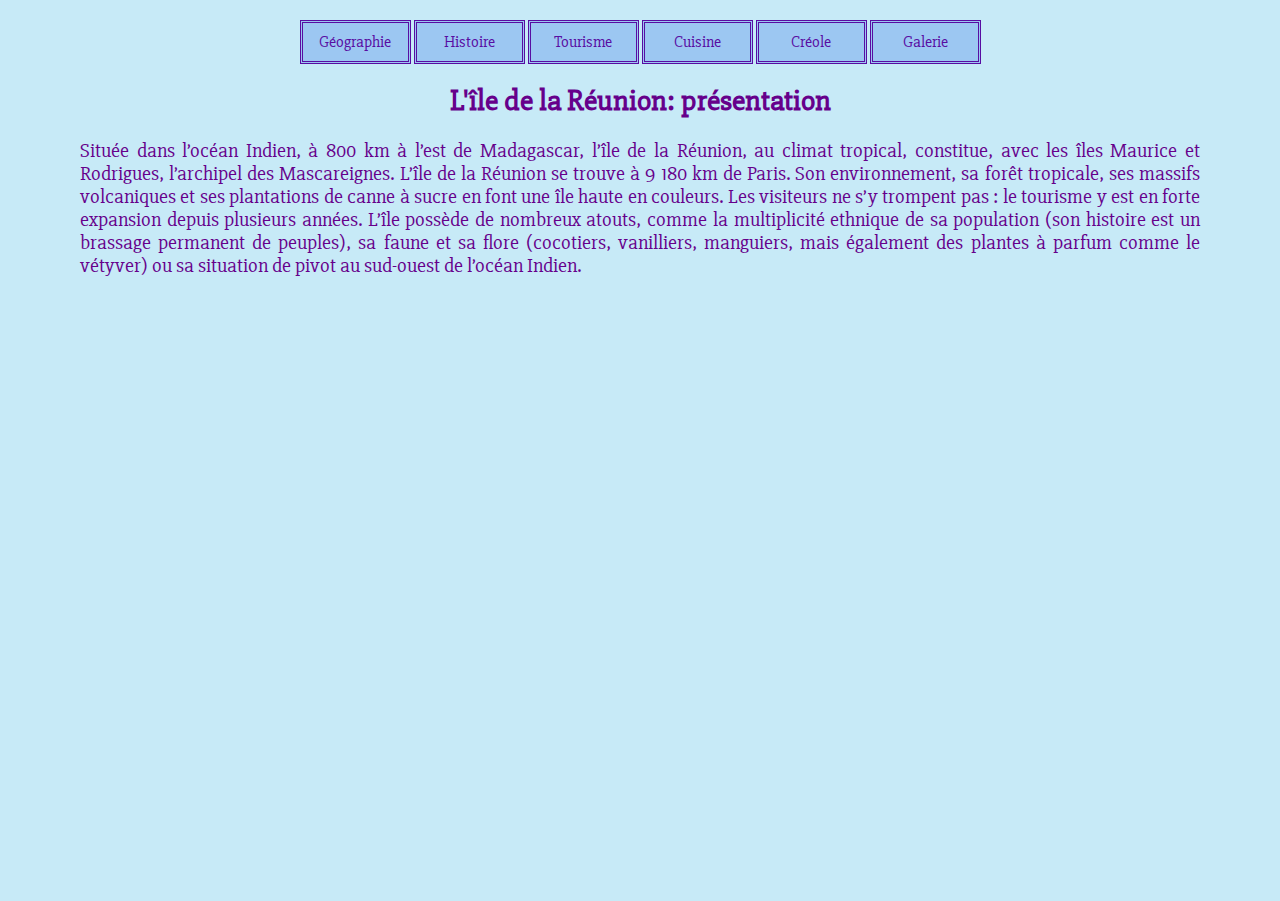
<file: index.html>
<!DOCTYPE html> 
    <html lang="fr"> 
     <head> 
      <meta charset="UTF-8">   
        <title> Réunion </title>
         <link href="https://fonts.googleapis.com/css?family=Slabo+27px" rel="stylesheet">
         <link rel="stylesheet" href="./css/normalize.css">
         <link rel="stylesheet" href="./css/style.css">     
     </head>
        <body> 
         <header>
         <nav> 
                <div id="boutons"> 
                             <a href="geographie.html"> Géographie </a>  
                        <a href="histoire.html"> Histoire </a>
                        <a href="tourisme.html"> Tourisme </a>
                        <a href="culture.html"> Cuisine </a>   
                        <a href="Creole.html"> Créole </a>
                        <a href="contact.html"> Galerie </a>  
                </div>
             </nav> 
          </header>
        </body>     
    <main>        
      <center>  <h1> L'île de la Réunion: présentation </h1> </center>
<p > Située dans l’océan Indien, à 800 km à l’est de Madagascar, l’île de la Réunion, au climat tropical, constitue, avec les îles Maurice et Rodrigues, l’archipel des Mascareignes. L’île de la Réunion se trouve à 9 180 km de Paris.
Son environnement, sa forêt tropicale, ses massifs volcaniques et ses plantations de canne à sucre en font une île haute en couleurs.
Les visiteurs ne s’y trompent pas : le tourisme y est en forte expansion depuis plusieurs années. L’île possède de nombreux atouts, comme la multiplicité ethnique de sa population (son histoire est un brassage permanent de peuples), sa faune et sa flore (cocotiers, vanilliers, manguiers, mais également des plantes à parfum comme le vétyver) ou sa situation de pivot au sud-ouest de l’océan Indien. </p>

<center>  <iframe src="https://www.google.com/maps/embed?pb=!1m18!1m12!1m3!1d7700948.1624522265!2d47.75679634123671!3d-19.531797078214304!2m3!1f0!2f0!3f0!3m2!1i1024!2i768!4f13.1!3m3!1m2!1s0x21787a38dbeea293%3A0xc1fbb28a0f6d6d1a!2sReunion!5e0!3m2!1sfr!2sus!4v1524403904528" width="800" height="600" frameborder="0" style="border:0" allowfullscreen></iframe> </center>
      <!--  <script> 
            var NomVisiteur=prompt ("Bonjour, quel est votre nom?");
            var message1=prompt ("Je vous souhaite la bienvenue, " +NomVisiteur + "!");
             console.log ("Je vous souhaite la bienvenue, " + NomVisiteur + "!");
             console.log (message1);
        </script>  -->
            
    </main>
    </html>
</file>
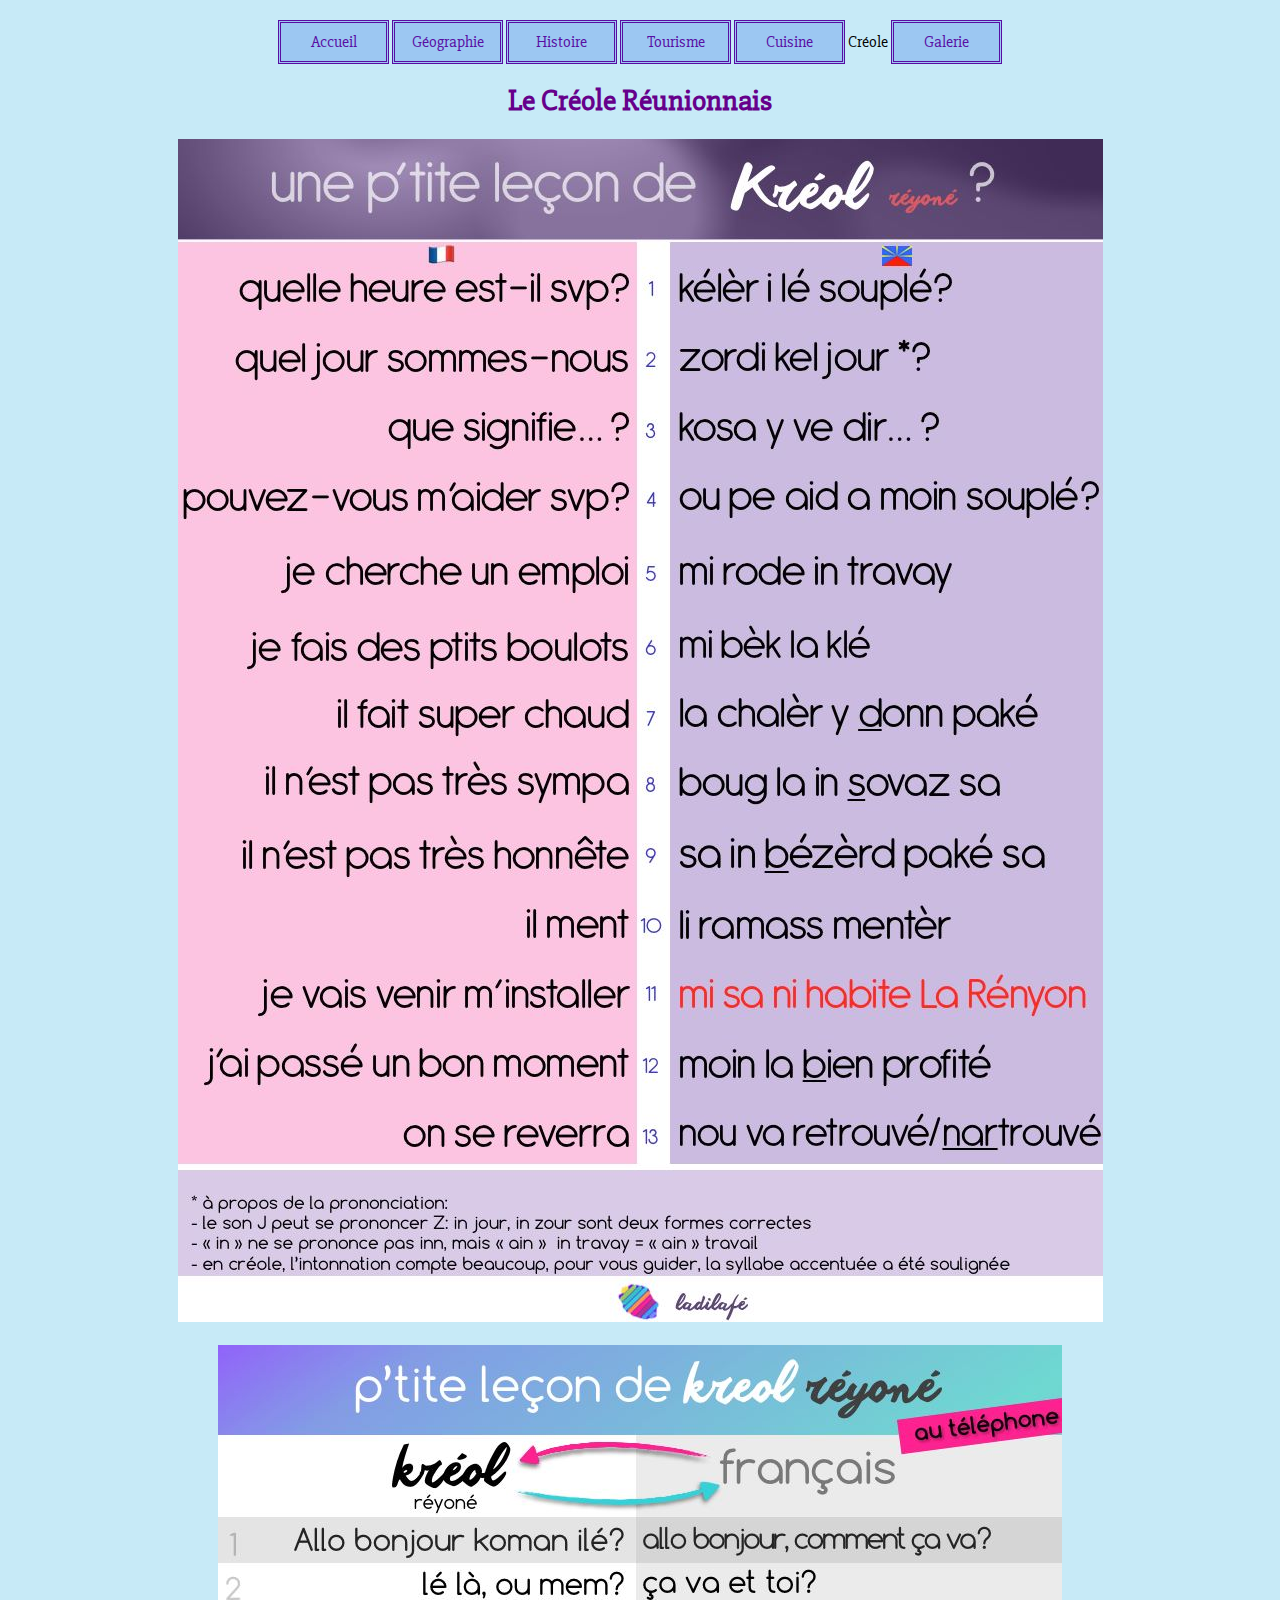
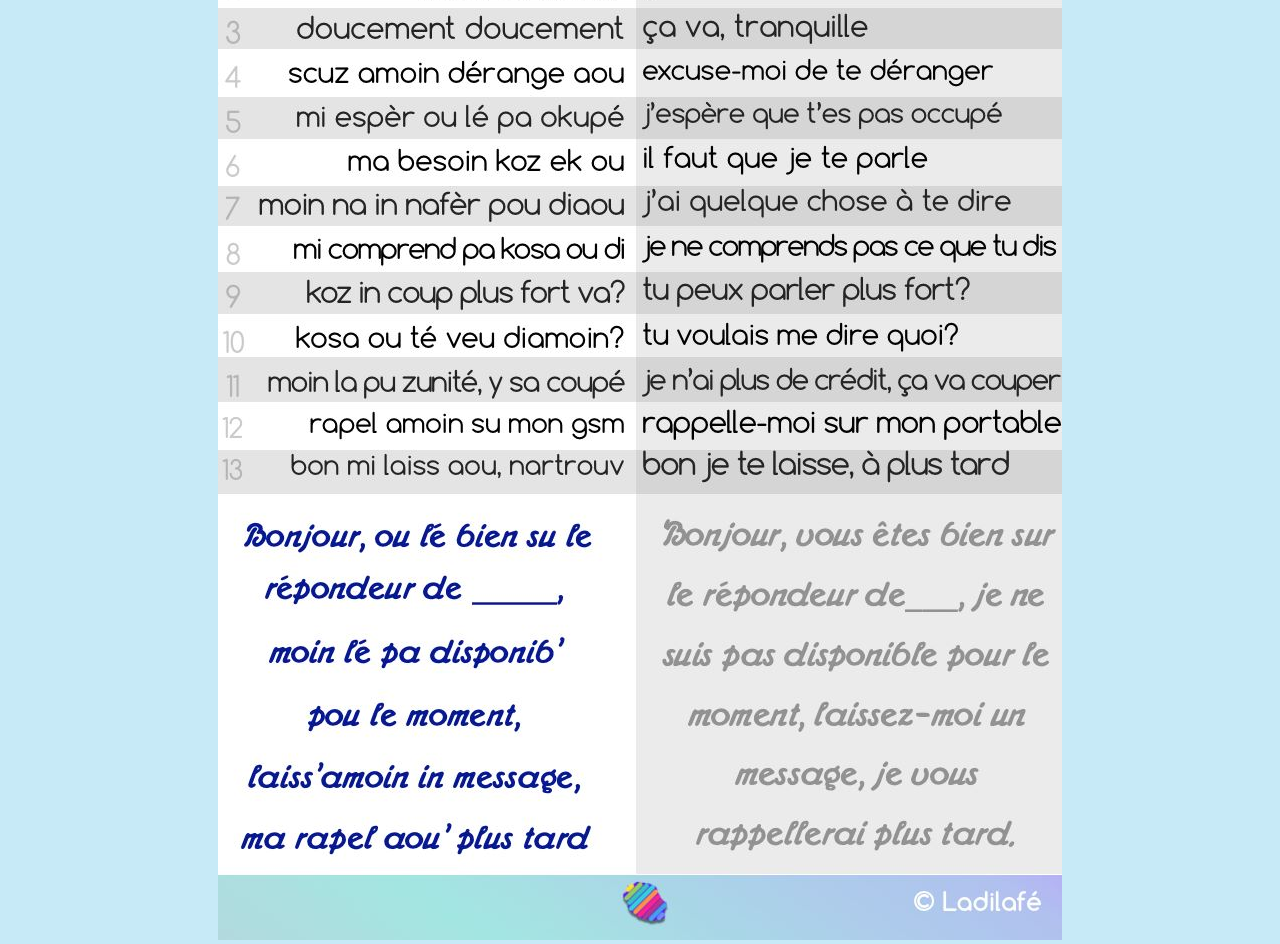
<file: Creole.html>
<!DOCTYPE html> 
    <html lang="fr"> 
     <head> 
      <meta charset="UTF-8">   
        <title> Réunion </title>
         <link href="https://fonts.googleapis.com/css?family=Slabo+27px" rel="stylesheet">
         <link rel="stylesheet" href="./css/normalize.css">
         <link rel="stylesheet" href="./css/style.css">      
      </head>
        <body>    
         <header> 
                <nav> 
                    <div id="boutons"> 
                            <a href="index.html"> Accueil </a> 
                            <a href="geographie.html"> Géographie </a>  
                            <a href="histoire.html"> Histoire </a>
                            <a href="tourisme.html"> Tourisme </a>
                            <a href="culture.html"> Cuisine </a>
                                                    Créole
                            <a href="contact.html"> Galerie </a>  
                    </div>
                </nav>
         </header>
        </body>
       <main> 
            <center><h1> Le Créole Réunionnais</h1> </center>
            <center> <img src="images/le%C3%A7oncr%C3%A9ole2.png.jpg"> </center>
            <br>
            <center> <img src="images/kreolr%C3%A9yon%C3%A9.jpg"> </center>
       </main>
    </html>
</file>
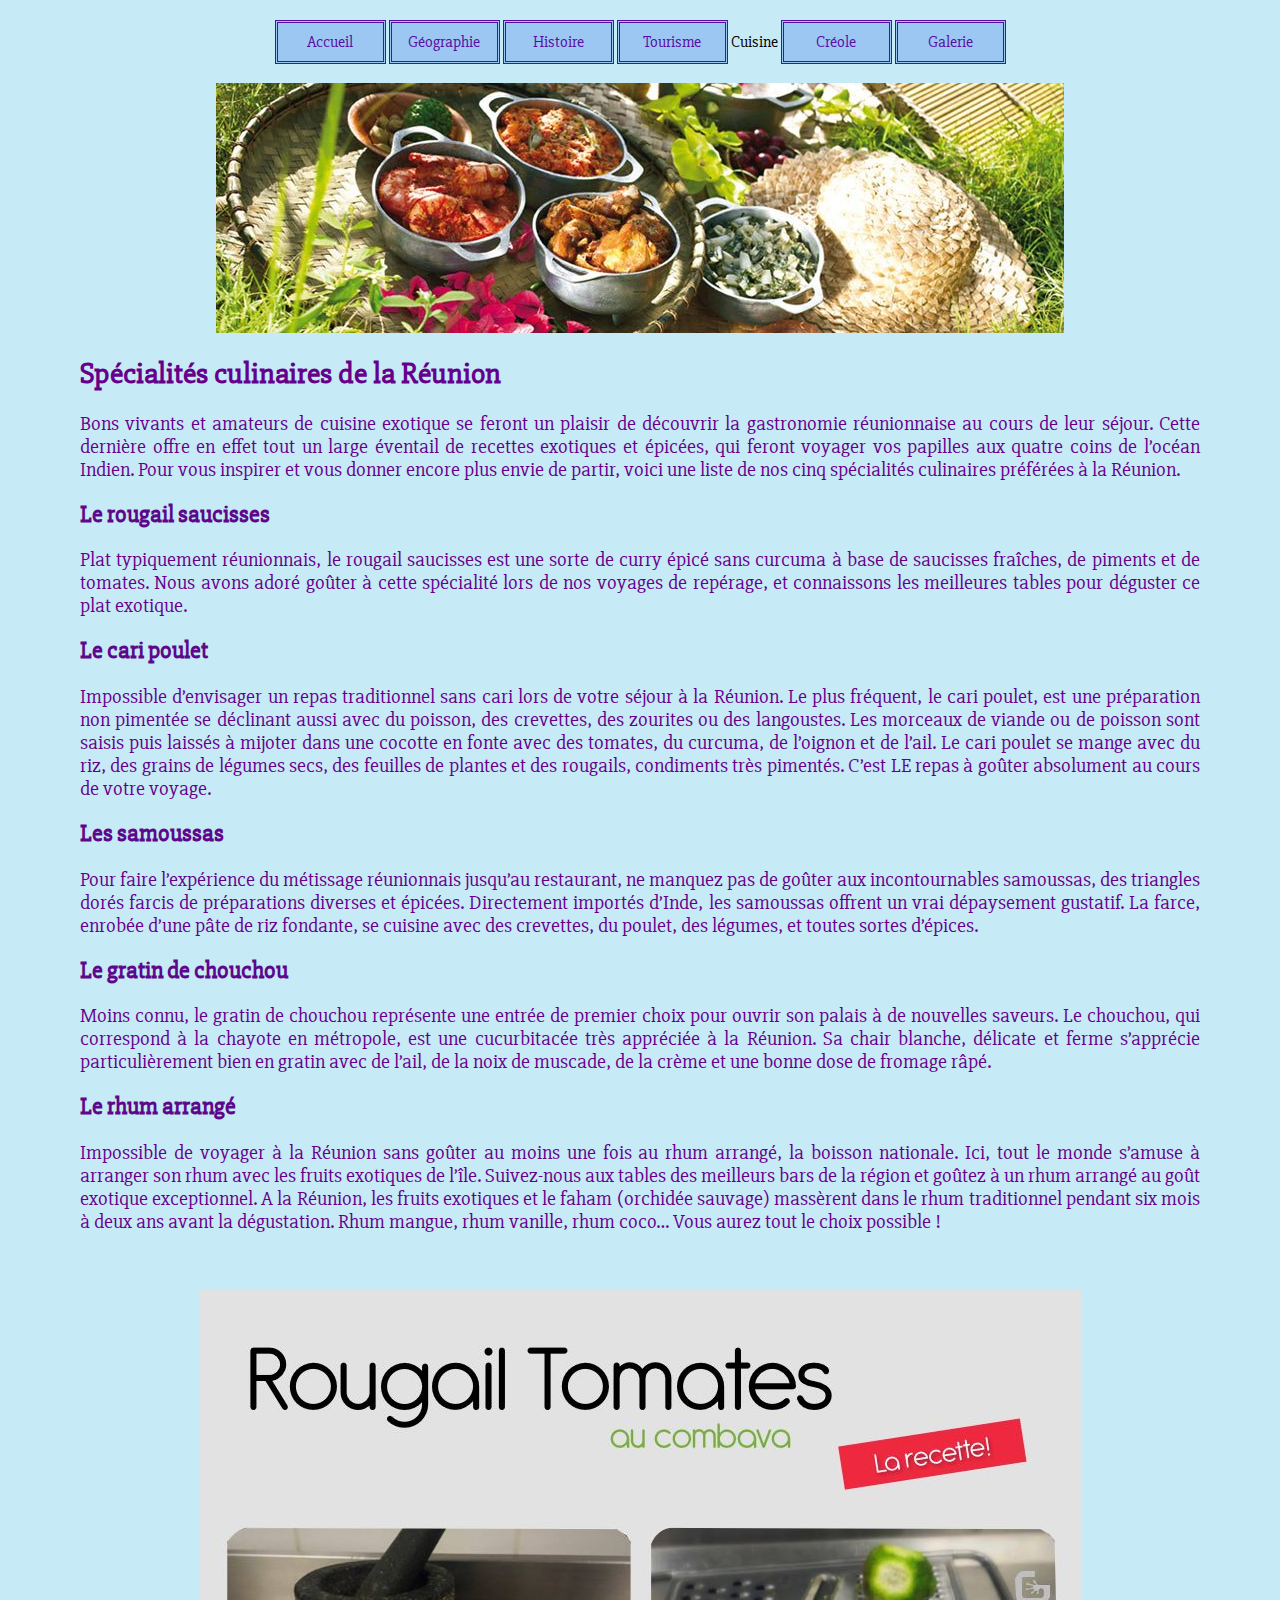
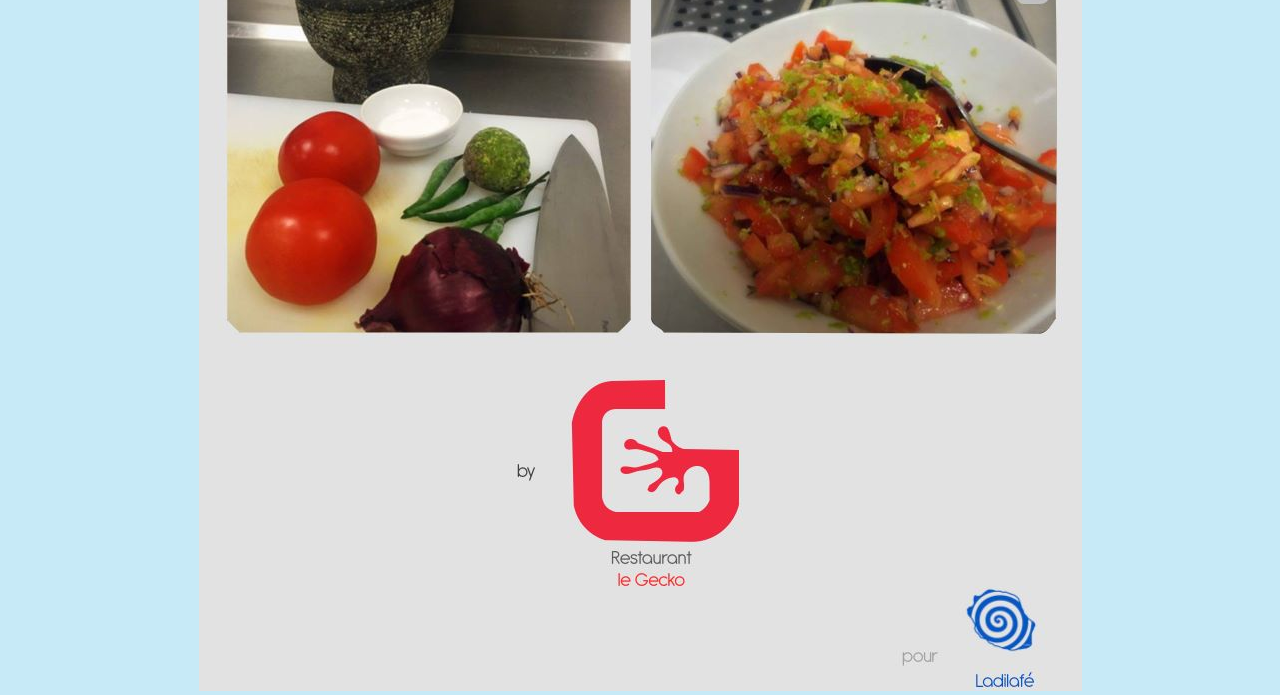
<file: culture.html>
<!DOCTYPE html> 
    <html lang="fr"> 
     <head> 
      <meta charset="UTF-8">   
        <title> Réunion </title>
         <link href="https://fonts.googleapis.com/css?family=Slabo+27px" rel="stylesheet">
         <link rel="stylesheet" href="./css/normalize.css">
         <link rel="stylesheet" href="./css/style.css">      
     </head>
        <body>     
         <header> 
           <nav>
                 <div id="boutons"> 
                            <a href="index.html"> Accueil </a> 
                            <a href="geographie.html"> Géographie </a>  
                            <a href="histoire.html"> Histoire </a>
                            <a href="tourisme.html"> Tourisme </a>
                             Cuisine
                            <a href="Creole.html"> Créole </a>
                            <a href="contact.html"> Galerie </a>  
                 </div>
           </nav>
       
         </header>
        </body>
        
        <main> 
            <br>
              <center> <img src="images/specialites-culinaires-reunion.jpg"> 
              </center>
                <h1> Spécialités culinaires de la Réunion 
                </h1>
                    <p> Bons vivants et amateurs de cuisine exotique se feront un plaisir de découvrir la gastronomie réunionnaise au cours de leur séjour. Cette dernière offre en effet tout un large éventail de recettes exotiques et épicées, qui feront voyager vos papilles aux quatre coins de l’océan Indien. Pour vous inspirer et vous donner encore plus envie de partir, voici une liste de nos cinq spécialités culinaires préférées à la Réunion.
                    </p>
            
                <h2> Le rougail saucisses 
                </h2>
                    <p > Plat typiquement réunionnais, le rougail saucisses est une sorte de curry épicé sans curcuma à base de saucisses fraîches, de piments et de tomates. Nous avons adoré goûter à cette spécialité lors de nos voyages de repérage, et connaissons les meilleures tables pour déguster ce plat exotique. 
                    </p>
                <h2>Le cari poulet 
                </h2>
                    <p > Impossible d’envisager un repas traditionnel sans cari lors de votre séjour à la Réunion. Le plus fréquent, le cari poulet, est une préparation non pimentée se déclinant aussi avec du poisson, des crevettes, des zourites ou des langoustes. Les morceaux de viande ou de poisson sont saisis puis laissés à mijoter dans une cocotte en fonte avec des tomates, du curcuma, de l’oignon et de l’ail. Le cari poulet se mange avec du riz, des grains de légumes secs, des feuilles de plantes et des rougails, condiments très pimentés. C’est LE repas à goûter absolument au cours de votre voyage.
                    </p>
                <h2>Les samoussas 
                </h2>
                     <p> Pour faire l’expérience du métissage réunionnais jusqu’au restaurant, ne manquez pas de goûter aux incontournables samoussas, des triangles dorés farcis de préparations diverses et épicées. Directement importés d’Inde, les samoussas offrent un vrai dépaysement gustatif. La farce, enrobée d’une pâte de riz fondante, se cuisine avec des crevettes, du poulet, des légumes, et toutes sortes d’épices.
                    </p>
                <h2> Le gratin de chouchou 
                </h2>
                    <p> Moins connu, le gratin de chouchou représente une entrée de premier choix pour ouvrir son palais à de nouvelles saveurs. Le chouchou, qui correspond à la chayote en métropole, est une cucurbitacée très appréciée à la Réunion. Sa chair blanche, délicate et ferme s’apprécie particulièrement bien en gratin avec de l’ail, de la noix de muscade, de la crème et une bonne dose de fromage râpé.
                    </p>
                <h2> Le rhum arrangé 
                </h2>
                    <p> Impossible de voyager à la Réunion sans goûter au moins une fois au rhum arrangé, la boisson nationale. Ici, tout le monde s’amuse à arranger son rhum avec les fruits exotiques de l’île. Suivez-nous aux tables des meilleurs bars de la région et goûtez à un rhum arrangé au goût exotique exceptionnel. A la Réunion, les fruits exotiques et le faham (orchidée sauvage) massèrent dans le rhum traditionnel pendant six mois à deux ans avant la dégustation. Rhum mangue, rhum vanille, rhum coco… Vous aurez tout le choix possible !
                    </p>
            
                    <br>
                    <br>
             <center> <img src="images/rougail%20Tomates.jpg"> 
             </center>
        </main>
    </html>
</file>
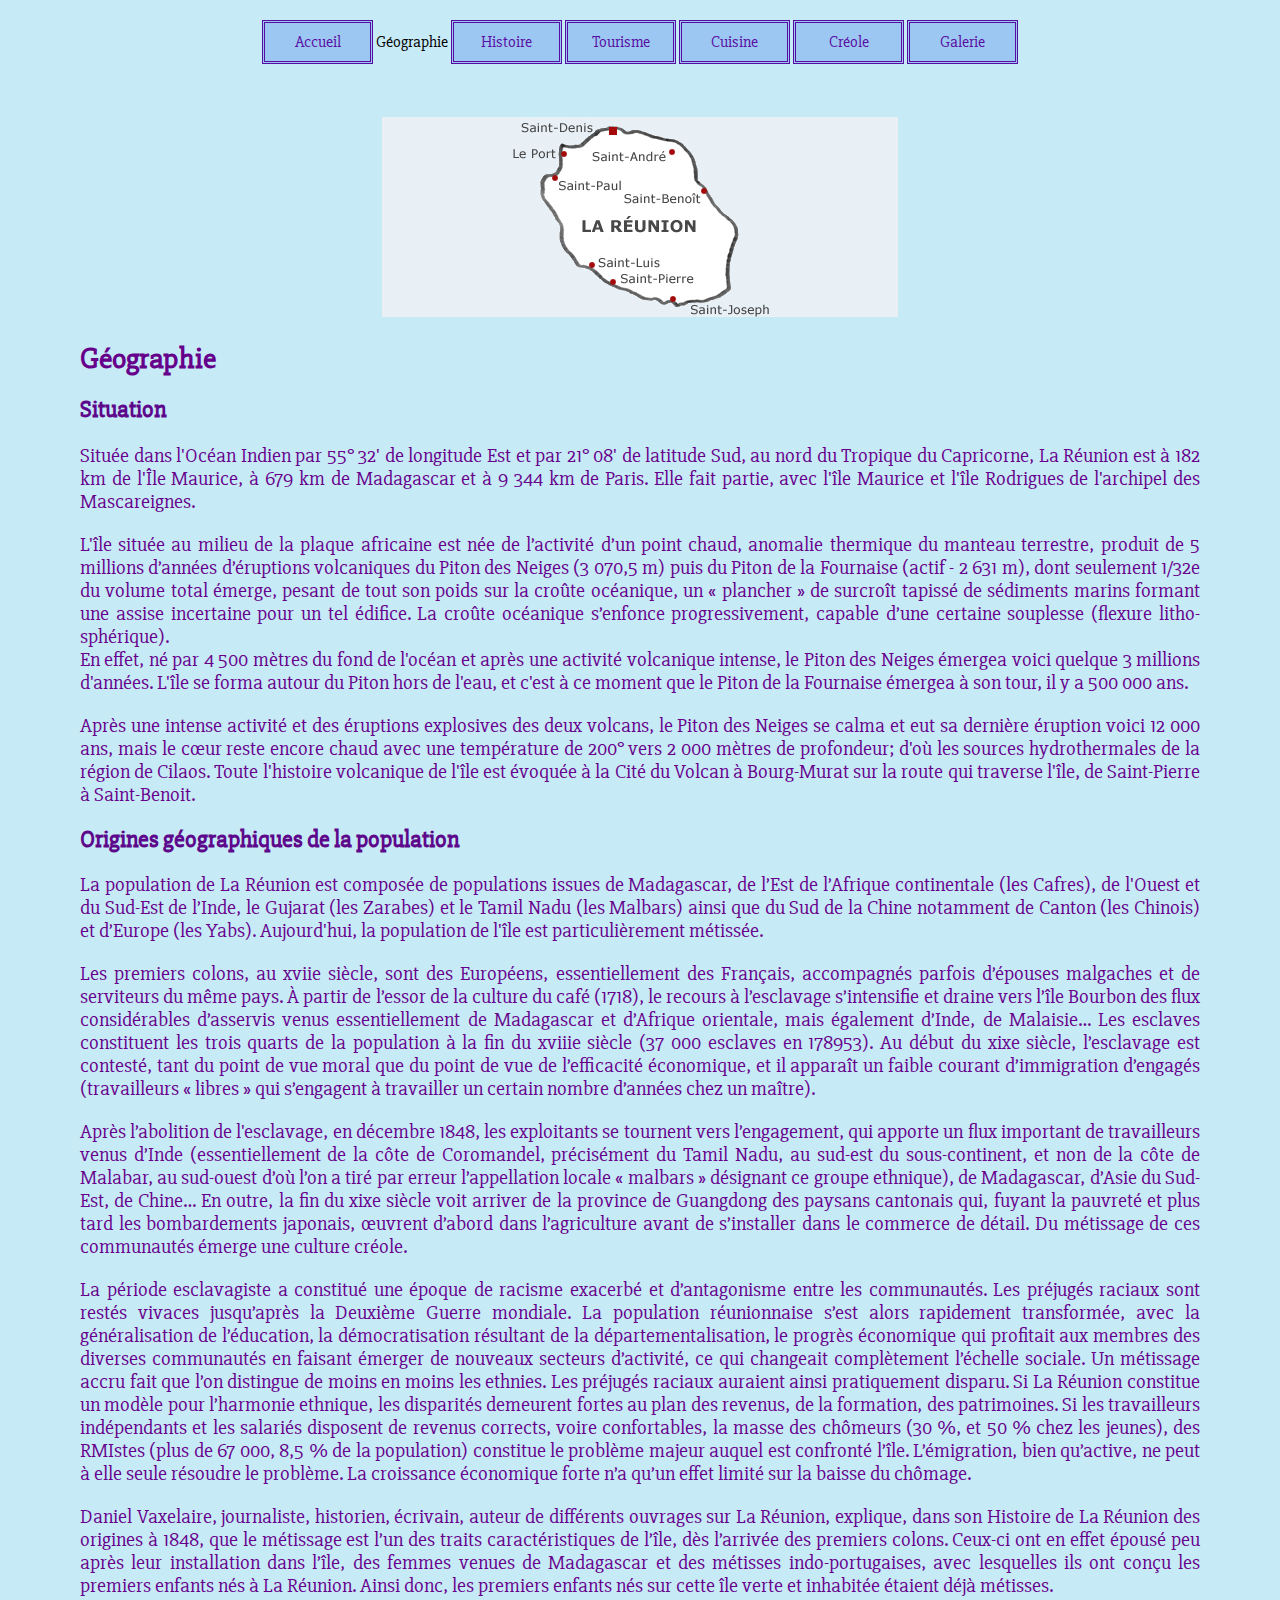
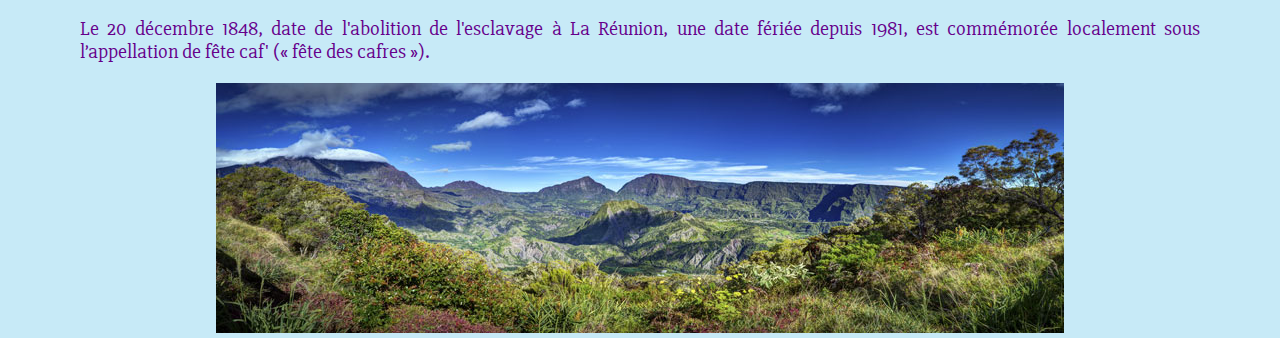
<file: geographie.html>
<!DOCTYPE html> 
    <html lang="fr"> 
     <head> 
      <meta charset="UTF-8">   
        <title> Réunion </title>
        <link href="https://fonts.googleapis.com/css?family=Slabo+27px" rel="stylesheet">
        <link rel="stylesheet" href="./css/normalize.css">
        <link rel="stylesheet" href="./css/style.css">     
     </head>
    <body>    
  <header> 
      <nav> 
            <div id="boutons"> 
                    <a href="index.html"> Accueil </a> 
                    Géographie
                    <a href="histoire.html"> Histoire </a>
                    <a href="tourisme.html"> Tourisme </a>
                    <a href="culture.html"> Cuisine </a>
                    <a href="Creole.html"> Créole </a>
                    <a href="contact.html"> Galerie </a>  
            </div>
      </nav>
      
  </header>
    </body>
        
    <main> 
             <br><br>
     <aside id="rightCol"> 
               <figure> 
           
                  <center> <img src="images/karte_la_reunion.jpg">   
                  </center>
                    
               </figure>  
     </aside>
        <h1> Géographie </h1>
            <h2> Situation</h2>  
                <p> Située dans l'Océan Indien par 55° 32' de longitude Est et par 21° 08' de latitude Sud, au nord du Tropique du Capricorne, La Réunion est à 182 km de l'Île Maurice, à 679 km de Madagascar et à 9 344 km de Paris. Elle fait partie, avec l'île Maurice et l'île Rodrigues de l'archipel des Mascareignes.</p>
                <p> L'île située au milieu de la plaque africaine est née de l’activité d’un point chaud, anomalie thermique du manteau terrestre, produit de 5 millions d’années d’éruptions volcaniques du Piton des Neiges (3 070,5 m) puis du Piton de la Fournaise (actif - 2 631 m), dont seulement 1/32e du volume total émerge, pesant de tout son poids sur la croûte océanique, un « plancher » de surcroît tapissé de sédiments marins formant une assise incertaine pour un tel édifice. La croûte océanique s’enfonce progressivement, capable d’une certaine souplesse (flexure litho-sphérique).<br>En effet, né par 4 500 mètres du fond de l'océan et après une activité volcanique intense, le Piton des Neiges émergea voici quelque 3 millions d'années. L'île se forma autour du Piton hors de l'eau, et c'est à ce moment que le Piton de la Fournaise émergea à son tour, il y a 500 000 ans.</p>

                <p> Après une intense activité et des éruptions explosives des deux volcans, le Piton des Neiges se calma et eut sa dernière éruption voici 12 000 ans, mais le cœur reste encore chaud avec une température de 200° vers 2 000 mètres de profondeur; d'où les sources hydrothermales de la région de Cilaos. Toute l'histoire volcanique de l'île est évoquée à la Cité du Volcan à Bourg-Murat sur la route qui traverse l'île, de Saint-Pierre à Saint-Benoit.
                </p>  
           
            <h2> Origines géographiques de la population </h2>
                <p>La population de La Réunion est composée de populations issues de Madagascar, de l’Est de l’Afrique continentale (les Cafres), de l'Ouest et du Sud-Est de l’Inde, le Gujarat (les Zarabes) et le Tamil Nadu (les Malbars) ainsi que du Sud de la Chine notamment de Canton (les Chinois) et d’Europe (les Yabs). Aujourd'hui, la population de l'île est particulièrement métissée.</p>

                <p>Les premiers colons, au xviie siècle, sont des Européens, essentiellement des Français, accompagnés parfois d’épouses malgaches et de serviteurs du même pays. À partir de l’essor de la culture du café (1718), le recours à l’esclavage s’intensifie et draine vers l’île Bourbon des flux considérables d’asservis venus essentiellement de Madagascar et d’Afrique orientale, mais également d’Inde, de Malaisie… Les esclaves constituent les trois quarts de la population à la fin du xviiie siècle (37 000 esclaves en 178953). Au début du xixe siècle, l’esclavage est contesté, tant du point de vue moral que du point de vue de l’efficacité économique, et il apparaît un faible courant d’immigration d’engagés (travailleurs « libres » qui s’engagent à travailler un certain nombre d’années chez un maître). </p>

                <p>Après l’abolition de l'esclavage, en décembre 1848, les exploitants se tournent vers l’engagement, qui apporte un flux important de travailleurs venus d’Inde (essentiellement de la côte de Coromandel, précisément du Tamil Nadu, au sud-est du sous-continent, et non de la côte de Malabar, au sud-ouest d’où l’on a tiré par erreur l’appellation locale « malbars » désignant ce groupe ethnique), de Madagascar, d’Asie du Sud-Est, de Chine… En outre, la fin du xixe siècle voit arriver de la province de Guangdong des paysans cantonais qui, fuyant la pauvreté et plus tard les bombardements japonais, œuvrent d’abord dans l’agriculture avant de s’installer dans le commerce de détail. Du métissage de ces communautés émerge une culture créole.</p>

                <p>La période esclavagiste a constitué une époque de racisme exacerbé et d’antagonisme entre les communautés. Les préjugés raciaux sont restés vivaces jusqu’après la Deuxième Guerre mondiale. La population réunionnaise s’est alors rapidement transformée, avec la généralisation de l’éducation, la démocratisation résultant de la départementalisation, le progrès économique qui profitait aux membres des diverses communautés en faisant émerger de nouveaux secteurs d’activité, ce qui changeait complètement l’échelle sociale. Un métissage accru fait que l’on distingue de moins en moins les ethnies. Les préjugés raciaux auraient ainsi pratiquement disparu. Si La Réunion constitue un modèle pour l’harmonie ethnique, les disparités demeurent fortes au plan des revenus, de la formation, des patrimoines. Si les travailleurs indépendants et les salariés disposent de revenus corrects, voire confortables, la masse des chômeurs (30 %, et 50 % chez les jeunes), des RMIstes (plus de 67 000, 8,5 % de la population) constitue le problème majeur auquel est confronté l’île. L’émigration, bien qu’active, ne peut à elle seule résoudre le problème. La croissance économique forte n’a qu’un effet limité sur la baisse du chômage.</p>

                <p>Daniel Vaxelaire, journaliste, historien, écrivain, auteur de différents ouvrages sur La Réunion, explique, dans son Histoire de La Réunion des origines à 1848, que le métissage est l’un des traits caractéristiques de l’île, dès l’arrivée des premiers colons. Ceux-ci ont en effet épousé peu après leur installation dans l’île, des femmes venues de Madagascar et des métisses indo-portugaises, avec lesquelles ils ont conçu les premiers enfants nés à La Réunion. Ainsi donc, les premiers enfants nés sur cette île verte et inhabitée étaient déjà métisses.</p>

                <p>Le 20 décembre 1848, date de l'abolition de l'esclavage à La Réunion, une date fériée depuis 1981, est commémorée localement sous l’appellation de fête caf' (« fête des cafres »).</p>
         <center> <img src="images/paysagereunion.jpg">
         </center>
        </main>
    </html>
</file>
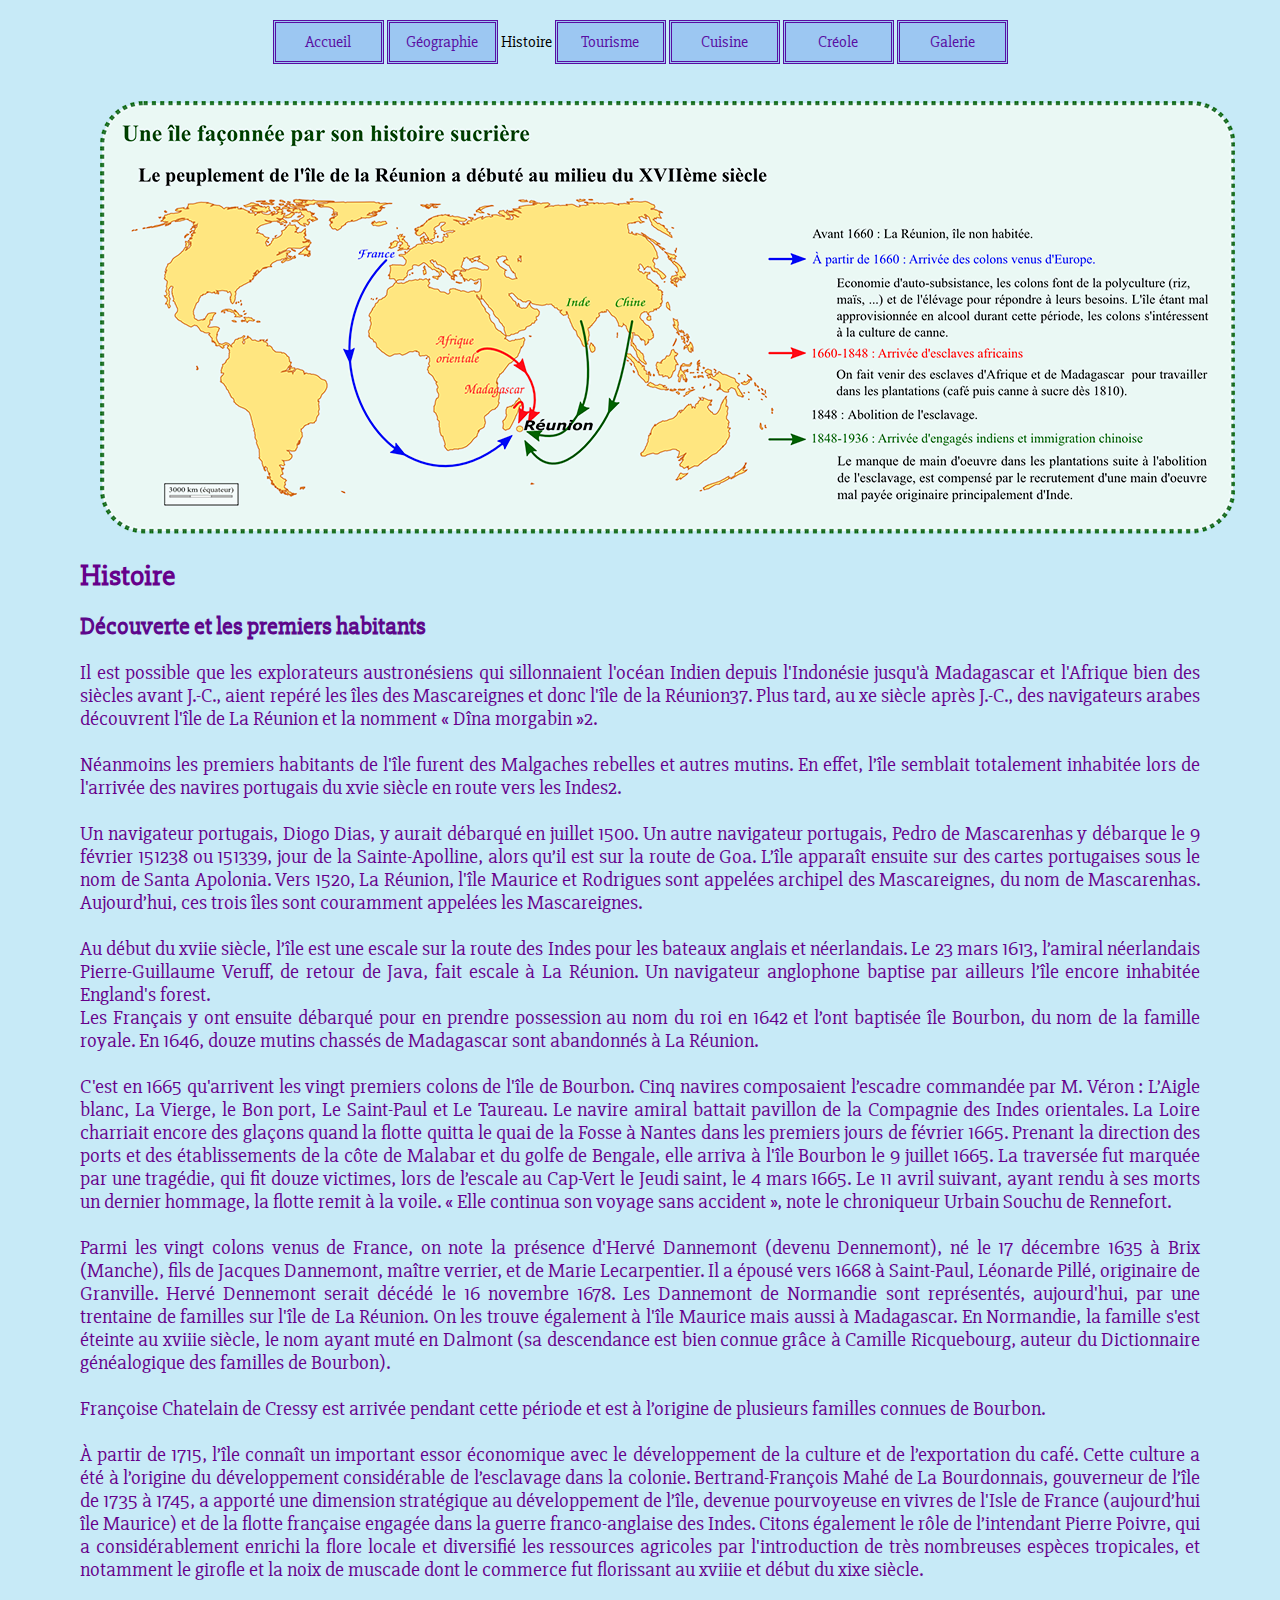
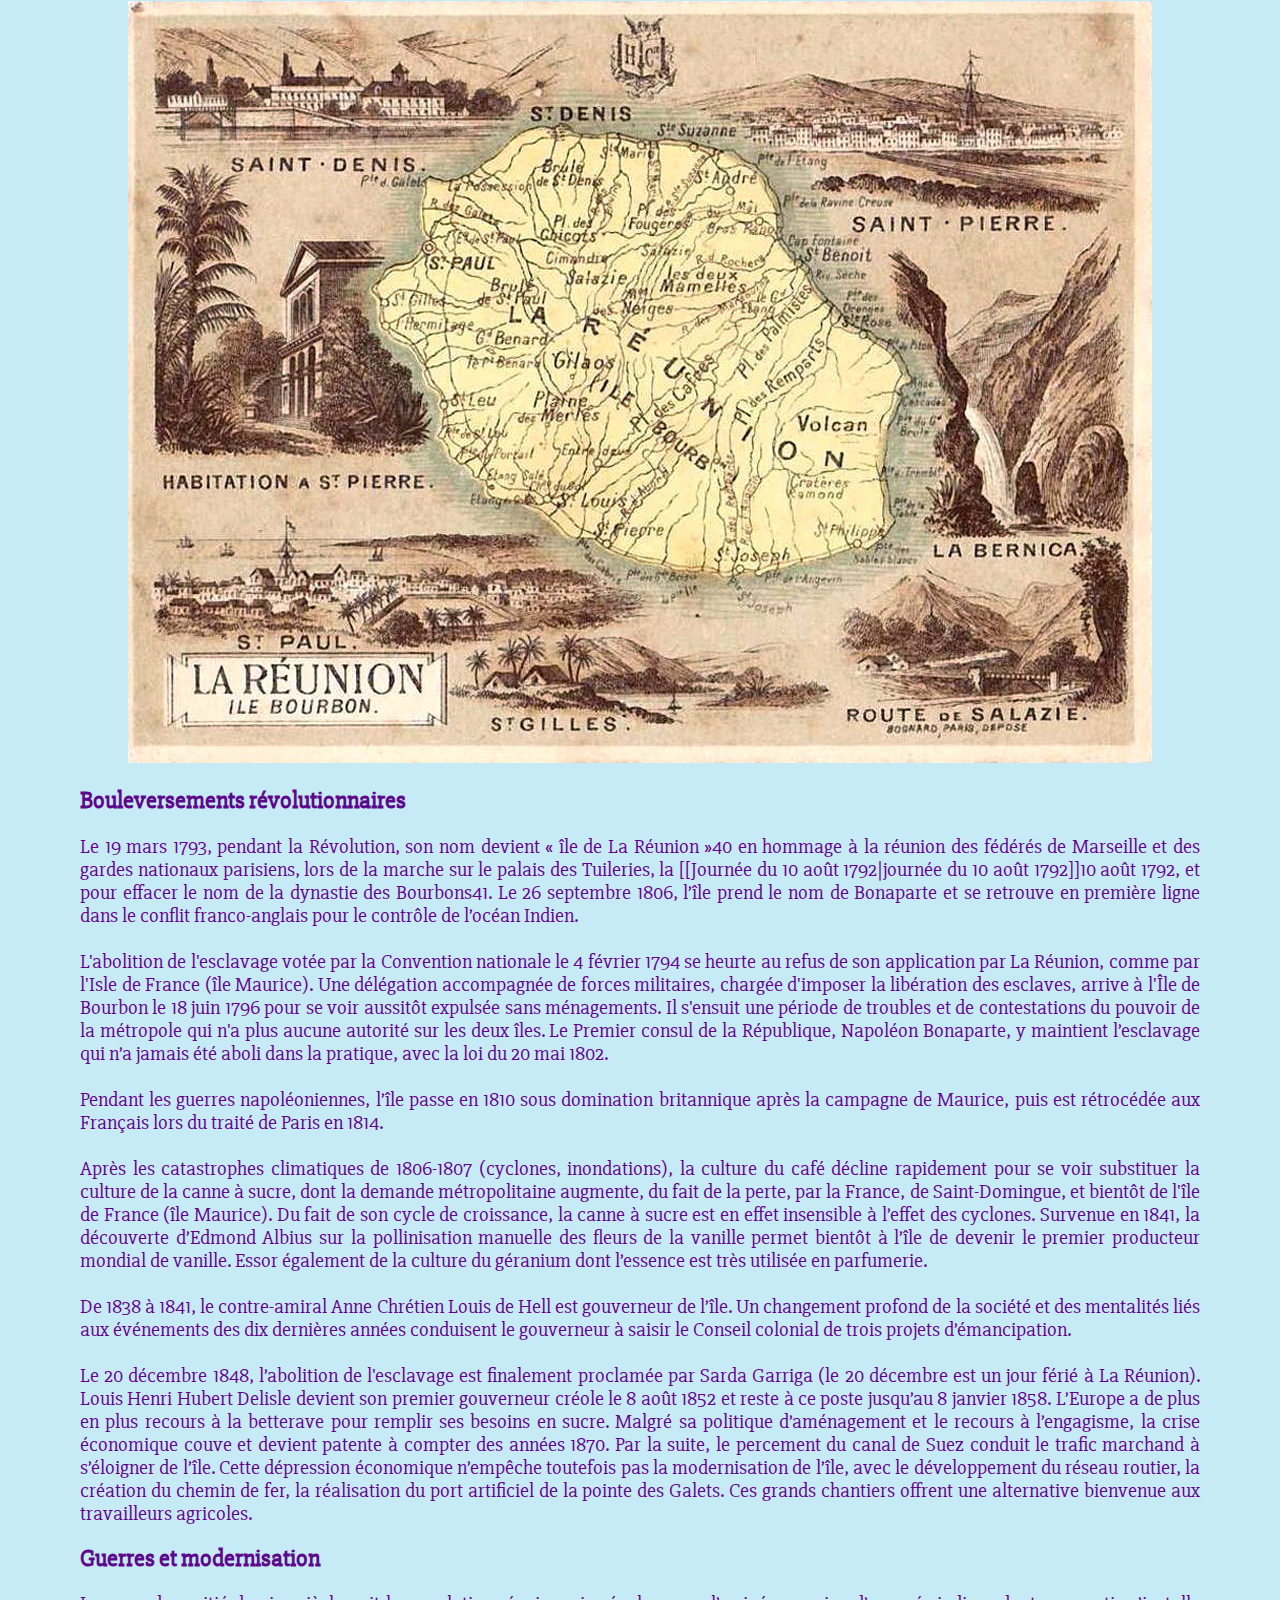
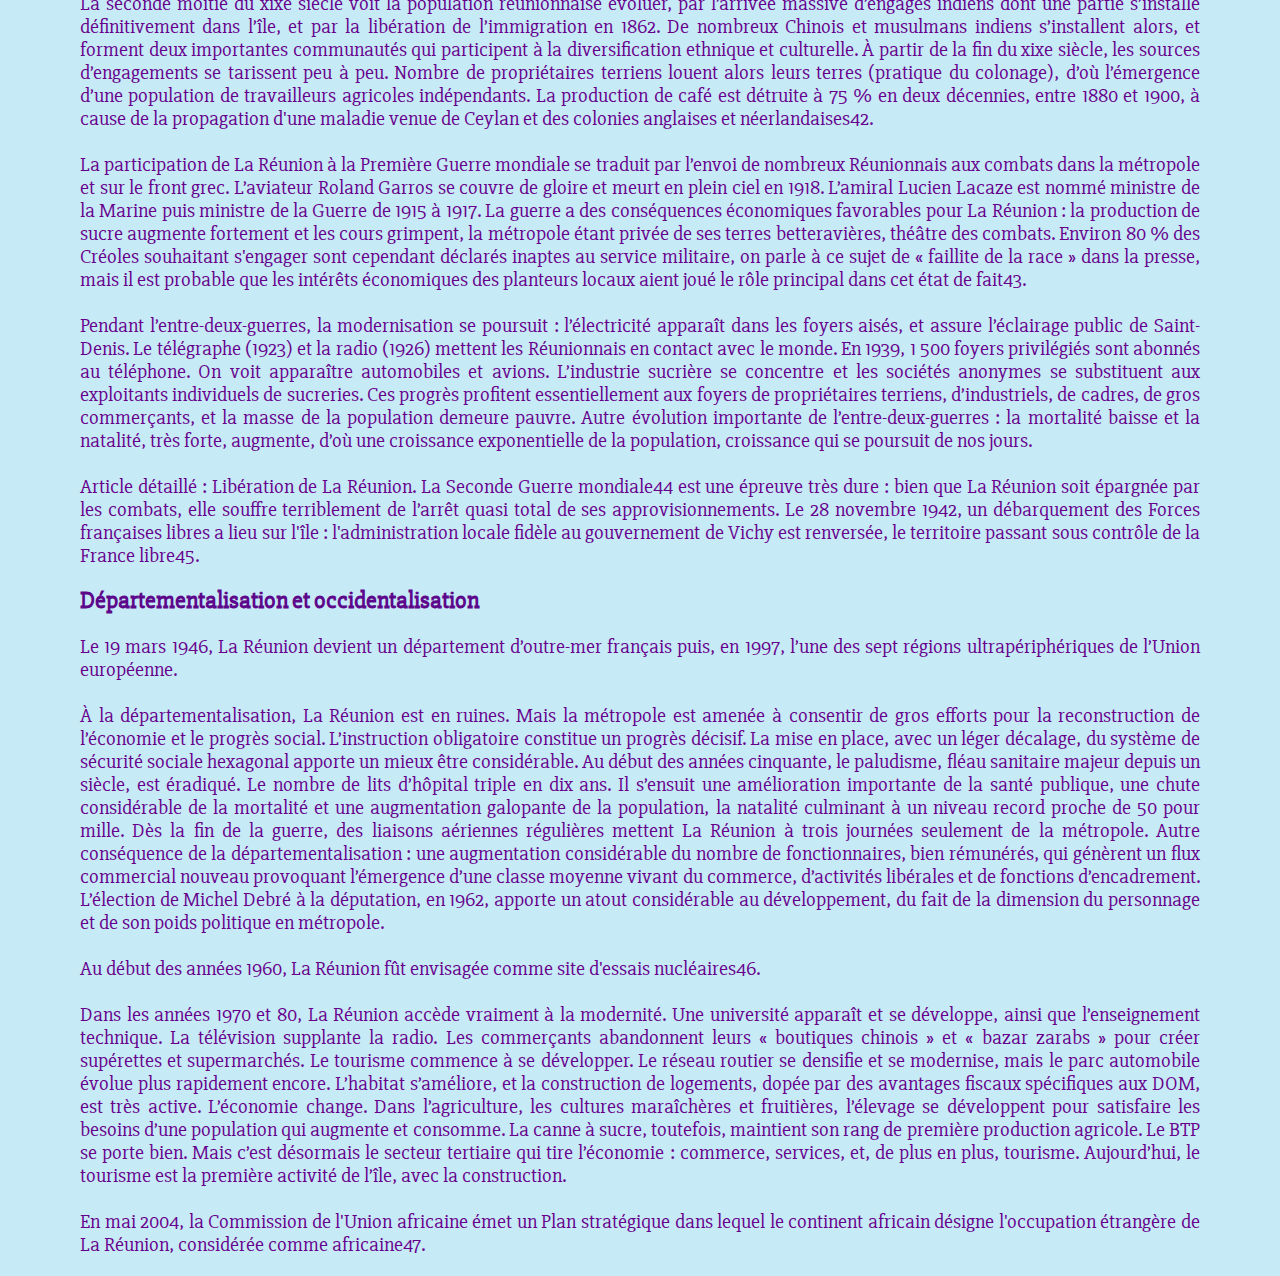
<file: histoire.html>
<!DOCTYPE html> 
    <html lang="fr"> 
    <head> 
     <meta charset="UTF-8">   
        <title> Réunion </title>
        <link href="https://fonts.googleapis.com/css?family=Slabo+27px" rel="stylesheet">

        <link rel="stylesheet" href="./css/normalize.css">
        <link rel="stylesheet" href="./css/style.css">       
    </head>
        <body>     
         <header> 
                    <nav> 
                        <div id="boutons"> 
                            <a href="index.html"> Accueil </a> 
                            <a href="geographie.html"> Géographie </a>  
                                                        Histoire
                            <a href="tourisme.html"> Tourisme </a>
                            <a href="culture.html"> Cuisine </a>
                            <a href="Creole.html"> Créole </a> 
                            <a href="contact.html"> Galerie </a>          
                        </div>    
                    </nav>
         </header>
        </body>        
        <main> 
            <br>
            <br>
         <center> <img src="images/histoire_canne_reunion2.png"> </center> 
        <h1> Histoire </h1>
            <h2> Découverte et les premiers habitants </h2>
<p > Il est possible que les explorateurs austronésiens qui sillonnaient l'océan Indien depuis l'Indonésie jusqu'à Madagascar et l'Afrique bien des siècles avant J.-C., aient repéré les îles des Mascareignes et donc l'île de la Réunion37. Plus tard, au xe siècle après J.-C., des navigateurs arabes découvrent l'île de La Réunion et la nomment « Dîna morgabin »2. <br> <br> Néanmoins les premiers habitants de l'île furent des Malgaches rebelles et autres mutins. En effet, l’île semblait totalement inhabitée lors de l'arrivée des navires portugais du xvie siècle en route vers les Indes2.<br><br> Un navigateur portugais, Diogo Dias, y aurait débarqué en juillet 1500. Un autre navigateur portugais, Pedro de Mascarenhas y débarque le 9 février 151238 ou 151339, jour de la Sainte-Apolline, alors qu’il est sur la route de Goa. L’île apparaît ensuite sur des cartes portugaises sous le nom de Santa Apolonia. Vers 1520, La Réunion, l'île Maurice et Rodrigues sont appelées archipel des Mascareignes, du nom de Mascarenhas. Aujourd’hui, ces trois îles sont couramment appelées les Mascareignes. <br><br> Au début du xviie siècle, l’île est une escale sur la route des Indes pour les bateaux anglais et néerlandais. Le 23 mars 1613, l’amiral néerlandais Pierre-Guillaume Veruff, de retour de Java, fait escale à La Réunion. Un navigateur anglophone baptise par ailleurs l’île encore inhabitée England's forest.<br> Les Français y ont ensuite débarqué pour en prendre possession au nom du roi en 1642 et l’ont baptisée île Bourbon, du nom de la famille royale. En 1646, douze mutins chassés de Madagascar sont abandonnés à La Réunion.<br> <br>C'est en 1665 qu'arrivent les vingt premiers colons de l'île de Bourbon. Cinq navires composaient l’escadre commandée par M. Véron : L’Aigle blanc, La Vierge, le Bon port, Le Saint-Paul et Le Taureau. Le navire amiral battait pavillon de la Compagnie des Indes orientales. La Loire charriait encore des glaçons quand la flotte quitta le quai de la Fosse à Nantes dans les premiers jours de février 1665. Prenant la direction des ports et des établissements de la côte de Malabar et du golfe de Bengale, elle arriva à l'île Bourbon le 9 juillet 1665. La traversée fut marquée par une tragédie, qui fit douze victimes, lors de l’escale au Cap-Vert le Jeudi saint, le 4 mars 1665. Le 11 avril suivant, ayant rendu à ses morts un dernier hommage, la flotte remit à la voile. « Elle continua son voyage sans accident », note le chroniqueur Urbain Souchu de Rennefort. <br> <br>Parmi les vingt colons venus de France, on note la présence d'Hervé Dannemont (devenu Dennemont), né le 17 décembre 1635 à Brix (Manche), fils de Jacques Dannemont, maître verrier, et de Marie Lecarpentier. Il a épousé vers 1668 à Saint-Paul, Léonarde Pillé, originaire de Granville. Hervé Dennemont serait décédé le 16 novembre 1678. Les Dannemont de Normandie sont représentés, aujourd'hui, par une trentaine de familles sur l'île de La Réunion. On les trouve également à l'île Maurice mais aussi à Madagascar. En Normandie, la famille s'est éteinte au xviiie siècle, le nom ayant muté en Dalmont (sa descendance est bien connue grâce à Camille Ricquebourg, auteur du Dictionnaire généalogique des familles de Bourbon). <br> <br> Françoise Chatelain de Cressy est arrivée pendant cette période et est à l’origine de plusieurs familles connues de Bourbon.<br><br> À partir de 1715, l’île connaît un important essor économique avec le développement de la culture et de l’exportation du café. Cette culture a été à l’origine du développement considérable de l’esclavage dans la colonie. Bertrand-François Mahé de La Bourdonnais, gouverneur de l’île de 1735 à 1745, a apporté une dimension stratégique au développement de l’île, devenue pourvoyeuse en vivres de l'Isle de France (aujourd’hui île Maurice) et de la flotte française engagée dans la guerre franco-anglaise des Indes. Citons également le rôle de l’intendant Pierre Poivre, qui a considérablement enrichi la flore locale et diversifié les ressources agricoles par l'introduction de très nombreuses espèces tropicales, et notamment le girofle et la noix de muscade dont le commerce fut florissant au xviiie et début du xixe siècle. </p>
            
           <center> <img src="images/image-histoire1.jpg"> </center>
            <h2> Bouleversements révolutionnaires </h2>
            
<p> Le 19 mars 1793, pendant la Révolution, son nom devient « île de La Réunion »40 en hommage à la réunion des fédérés de Marseille et des gardes nationaux parisiens, lors de la marche sur le palais des Tuileries, la [[Journée du 10 août 1792|journée du 10 août 1792]]10 août 1792, et pour effacer le nom de la dynastie des Bourbons41. Le 26 septembre 1806, l’île prend le nom de Bonaparte et se retrouve en première ligne dans le conflit franco-anglais pour le contrôle de l’océan Indien.<br> <br>

L'abolition de l'esclavage votée par la Convention nationale le 4 février 1794 se heurte au refus de son application par La Réunion, comme par l'Isle de France (île Maurice). Une délégation accompagnée de forces militaires, chargée d'imposer la libération des esclaves, arrive à l'Île de Bourbon le 18 juin 1796 pour se voir aussitôt expulsée sans ménagements. Il s'ensuit une période de troubles et de contestations du pouvoir de la métropole qui n'a plus aucune autorité sur les deux îles. Le Premier consul de la République, Napoléon Bonaparte, y maintient l’esclavage qui n’a jamais été aboli dans la pratique, avec la loi du 20 mai 1802.
<br> <br>
Pendant les guerres napoléoniennes, l’île passe en 1810 sous domination britannique après la campagne de Maurice, puis est rétrocédée aux Français lors du traité de Paris en 1814.
<br> <br>
Après les catastrophes climatiques de 1806-1807 (cyclones, inondations), la culture du café décline rapidement pour se voir substituer la culture de la canne à sucre, dont la demande métropolitaine augmente, du fait de la perte, par la France, de Saint-Domingue, et bientôt de l'île de France (île Maurice). Du fait de son cycle de croissance, la canne à sucre est en effet insensible à l’effet des cyclones. Survenue en 1841, la découverte d’Edmond Albius sur la pollinisation manuelle des fleurs de la vanille permet bientôt à l’île de devenir le premier producteur mondial de vanille. Essor également de la culture du géranium dont l’essence est très utilisée en parfumerie.
<br> <br>
De 1838 à 1841, le contre-amiral Anne Chrétien Louis de Hell est gouverneur de l’île. Un changement profond de la société et des mentalités liés aux événements des dix dernières années conduisent le gouverneur à saisir le Conseil colonial de trois projets d’émancipation.
<br> <br>
Le 20 décembre 1848, l’abolition de l'esclavage est finalement proclamée par Sarda Garriga (le 20 décembre est un jour férié à La Réunion). Louis Henri Hubert Delisle devient son premier gouverneur créole le 8 août 1852 et reste à ce poste jusqu’au 8 janvier 1858. L’Europe a de plus en plus recours à la betterave pour remplir ses besoins en sucre. Malgré sa politique d’aménagement et le recours à l’engagisme, la crise économique couve et devient patente à compter des années 1870. Par la suite, le percement du canal de Suez conduit le trafic marchand à s’éloigner de l’île. Cette dépression économique n’empêche toutefois pas la modernisation de l’île, avec le développement du réseau routier, la création du chemin de fer, la réalisation du port artificiel de la pointe des Galets. Ces grands chantiers offrent une alternative bienvenue aux travailleurs agricoles.</p>
            
            <h2> Guerres et modernisation </h2>
             
<p> La seconde moitié du xixe siècle voit la population réunionnaise évoluer, par l’arrivée massive d’engagés indiens dont une partie s’installe définitivement dans l’île, et par la libération de l’immigration en 1862. De nombreux Chinois et musulmans indiens s’installent alors, et forment deux importantes communautés qui participent à la diversification ethnique et culturelle. À partir de la fin du xixe siècle, les sources d’engagements se tarissent peu à peu. Nombre de propriétaires terriens louent alors leurs terres (pratique du colonage), d’où l’émergence d’une population de travailleurs agricoles indépendants. La production de café est détruite à 75 % en deux décennies, entre 1880 et 1900, à cause de la propagation d'une maladie venue de Ceylan et des colonies anglaises et néerlandaises42.
<br> <br>
La participation de La Réunion à la Première Guerre mondiale se traduit par l’envoi de nombreux Réunionnais aux combats dans la métropole et sur le front grec. L’aviateur Roland Garros se couvre de gloire et meurt en plein ciel en 1918. L’amiral Lucien Lacaze est nommé ministre de la Marine puis ministre de la Guerre de 1915 à 1917. La guerre a des conséquences économiques favorables pour La Réunion : la production de sucre augmente fortement et les cours grimpent, la métropole étant privée de ses terres betteravières, théâtre des combats. Environ 80 % des Créoles souhaitant s'engager sont cependant déclarés inaptes au service militaire, on parle à ce sujet de « faillite de la race » dans la presse, mais il est probable que les intérêts économiques des planteurs locaux aient joué le rôle principal dans cet état de fait43.
<br> <br>
Pendant l’entre-deux-guerres, la modernisation se poursuit : l’électricité apparaît dans les foyers aisés, et assure l’éclairage public de Saint-Denis. Le télégraphe (1923) et la radio (1926) mettent les Réunionnais en contact avec le monde. En 1939, 1 500 foyers privilégiés sont abonnés au téléphone. On voit apparaître automobiles et avions. L’industrie sucrière se concentre et les sociétés anonymes se substituent aux exploitants individuels de sucreries. Ces progrès profitent essentiellement aux foyers de propriétaires terriens, d’industriels, de cadres, de gros commerçants, et la masse de la population demeure pauvre. Autre évolution importante de l’entre-deux-guerres : la mortalité baisse et la natalité, très forte, augmente, d’où une croissance exponentielle de la population, croissance qui se poursuit de nos jours.
<br> <br>
Article détaillé : Libération de La Réunion.
La Seconde Guerre mondiale44 est une épreuve très dure : bien que La Réunion soit épargnée par les combats, elle souffre terriblement de l’arrêt quasi total de ses approvisionnements. Le 28 novembre 1942, un débarquement des Forces françaises libres a lieu sur l'île : l'administration locale fidèle au gouvernement de Vichy est renversée, le territoire passant sous contrôle de la France libre45.</p>
            
 <h2> Départementalisation et occidentalisation </h2>           
   
            <p> Le 19 mars 1946, La Réunion devient un département d’outre-mer français puis, en 1997, l’une des sept régions ultrapériphériques de l’Union européenne.
<br> <br>
À la départementalisation, La Réunion est en ruines. Mais la métropole est amenée à consentir de gros efforts pour la reconstruction de l’économie et le progrès social. L’instruction obligatoire constitue un progrès décisif. La mise en place, avec un léger décalage, du système de sécurité sociale hexagonal apporte un mieux être considérable. Au début des années cinquante, le paludisme, fléau sanitaire majeur depuis un siècle, est éradiqué. Le nombre de lits d’hôpital triple en dix ans. Il s’ensuit une amélioration importante de la santé publique, une chute considérable de la mortalité et une augmentation galopante de la population, la natalité culminant à un niveau record proche de 50 pour mille. Dès la fin de la guerre, des liaisons aériennes régulières mettent La Réunion à trois journées seulement de la métropole. Autre conséquence de la départementalisation : une augmentation considérable du nombre de fonctionnaires, bien rémunérés, qui génèrent un flux commercial nouveau provoquant l’émergence d’une classe moyenne vivant du commerce, d’activités libérales et de fonctions d’encadrement. L’élection de Michel Debré à la députation, en 1962, apporte un atout considérable au développement, du fait de la dimension du personnage et de son poids politique en métropole.
<br> <br>
Au début des années 1960, La Réunion fût envisagée comme site d'essais nucléaires46.
<br> <br>
Dans les années 1970 et 80, La Réunion accède vraiment à la modernité. Une université apparaît et se développe, ainsi que l’enseignement technique. La télévision supplante la radio. Les commerçants abandonnent leurs « boutiques chinois » et « bazar zarabs » pour créer supérettes et supermarchés. Le tourisme commence à se développer. Le réseau routier se densifie et se modernise, mais le parc automobile évolue plus rapidement encore. L’habitat s’améliore, et la construction de logements, dopée par des avantages fiscaux spécifiques aux DOM, est très active. L’économie change. Dans l’agriculture, les cultures maraîchères et fruitières, l’élevage se développent pour satisfaire les besoins d’une population qui augmente et consomme. La canne à sucre, toutefois, maintient son rang de première production agricole. Le BTP se porte bien. Mais c’est désormais le secteur tertiaire qui tire l’économie : commerce, services, et, de plus en plus, tourisme. Aujourd’hui, le tourisme est la première activité de l’île, avec la construction.
<br> <br>
En mai 2004, la Commission de l'Union africaine émet un Plan stratégique dans lequel le continent africain désigne l'occupation étrangère de La Réunion, considérée comme africaine47.</p>
            
        </main>
    </html>
</file>
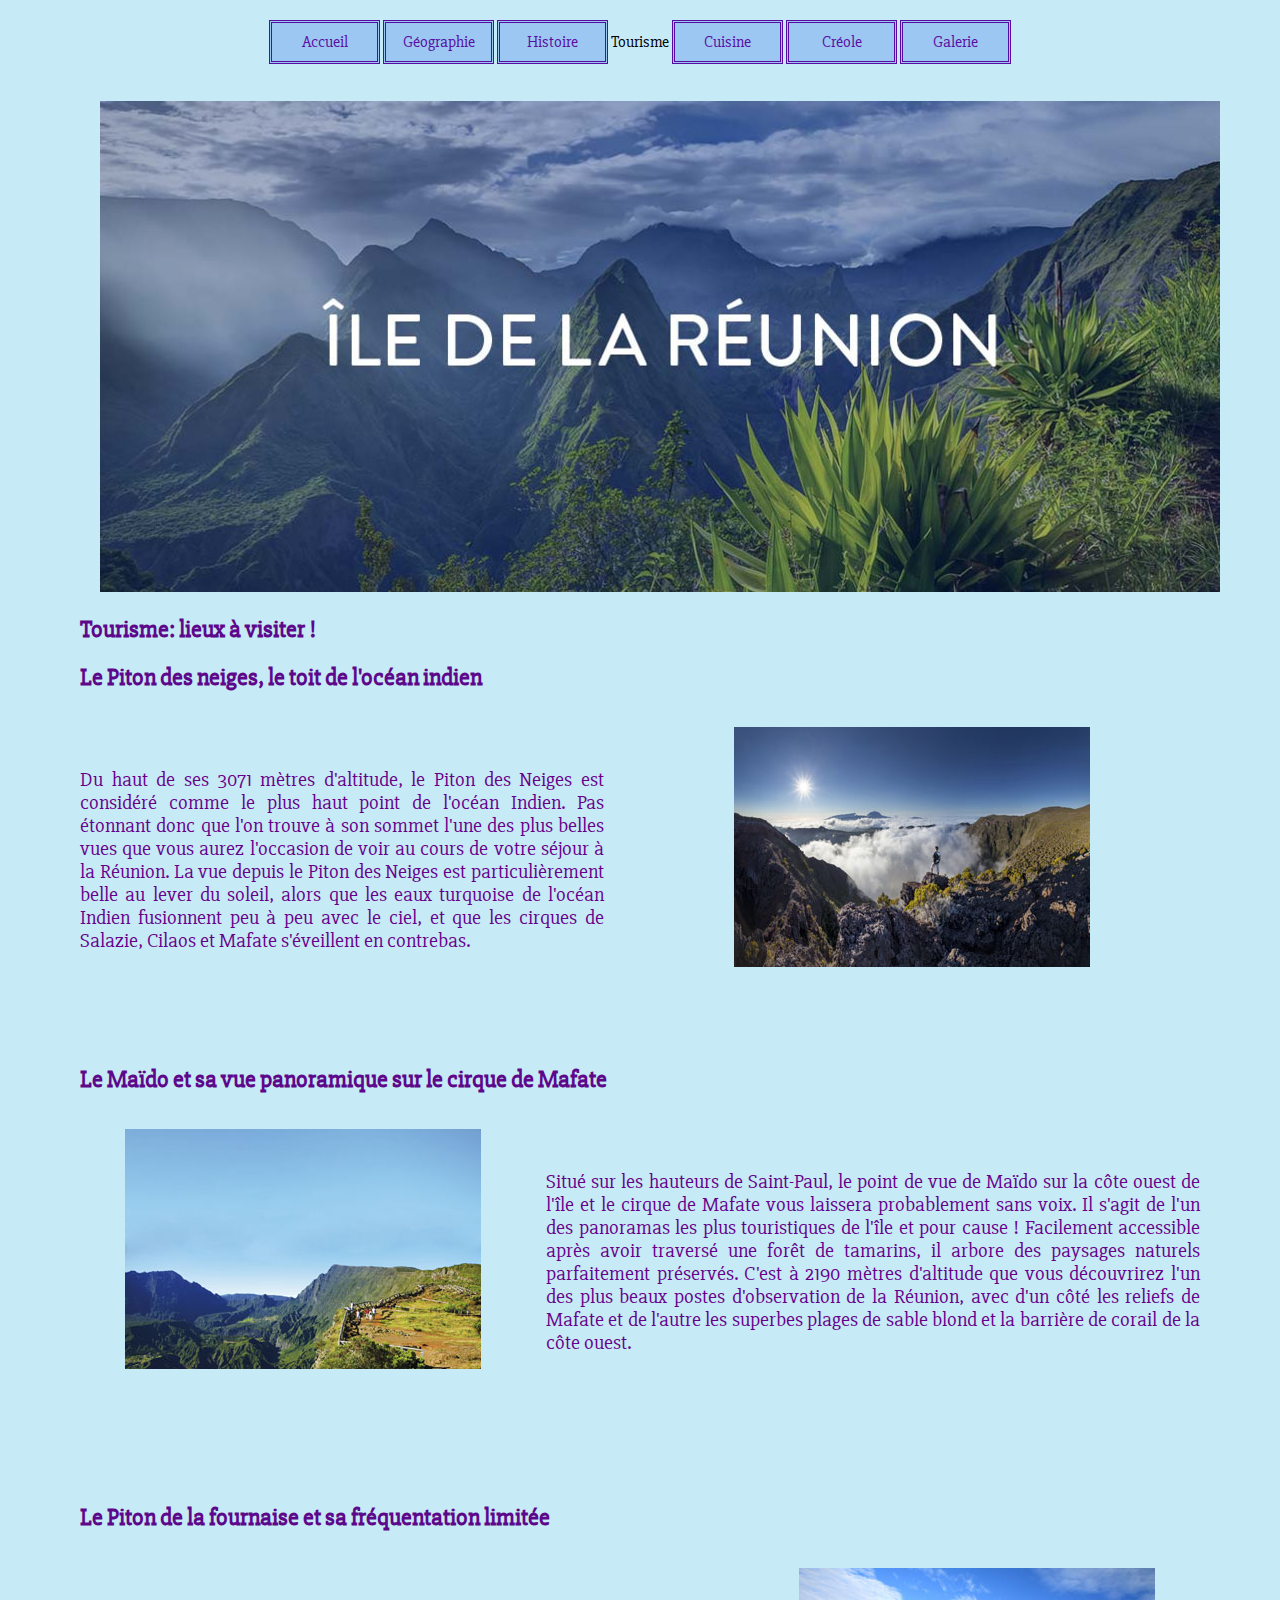
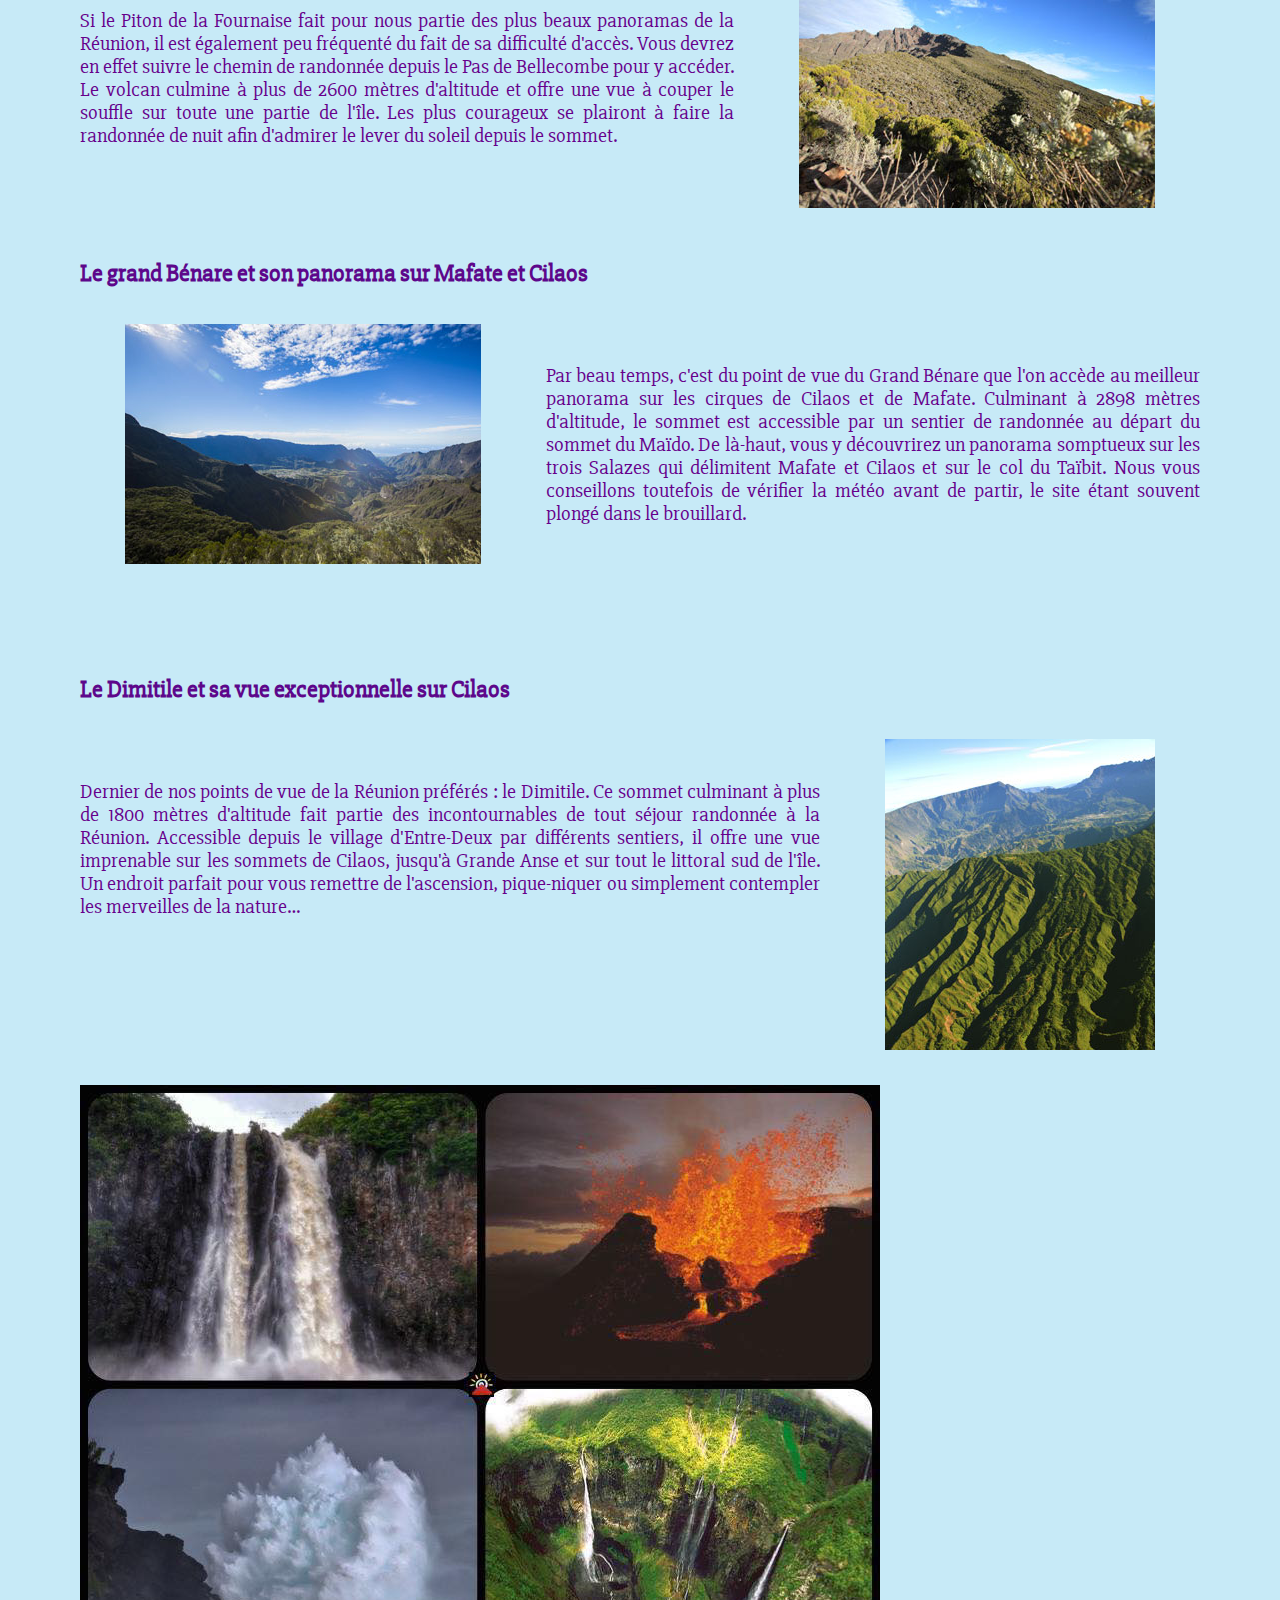
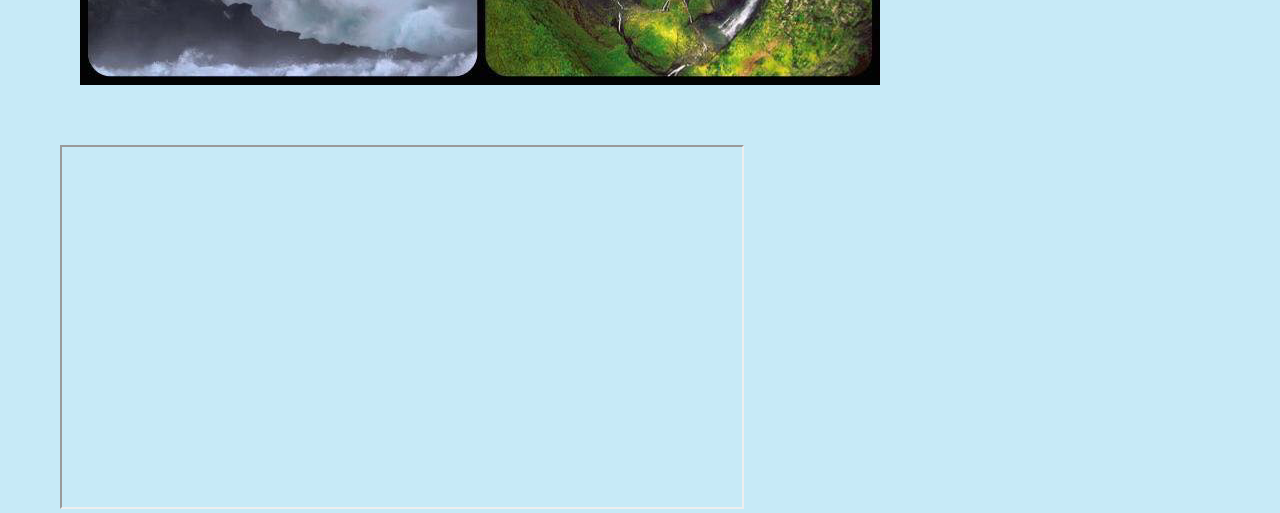
<file: tourisme.html>
<!DOCTYPE html> 
    <html lang="fr"> 
     <head> 
      <meta charset="UTF-8">   
        <title> Réunion </title>
            <link href="https://fonts.googleapis.com/css?family=Slabo+27px" rel="stylesheet">
            <link rel="stylesheet" href="./css/normalize.css">
            <link rel="stylesheet" href="./css/style.css">       
     </head>
        <body>   
         <header> 
            <nav> 
              <div id="boutons"> 
                <a href="index.html"> Accueil </a> 
                <a href="geographie.html"> Géographie </a>  
                <a href="histoire.html"> Histoire </a>
                Tourisme
                <a href="culture.html"> Cuisine </a>
                <a href="Creole.html"> Créole </a>       
                <a href="contact.html"> Galerie </a>  
               </div>
            </nav>
       
         </header>
        </body>
       <main> 
              <br><br>
                <center>   <img src="images/banni%C3%A8re%20reunion.jpg"> 
                </center>
                    <h2> Tourisme: lieux à visiter ! </h2>
                    <h2> Le Piton des neiges, le toit de l'océan indien </h2>      
                        <aside id="rightCol2">
                            <figure>
                                 <img src="images/piton-des-neiges-reunion.jpg" alt="image2">   
                            </figure>
                        </aside>     
                <br> <br>
                    <p> Du haut de ses 3071 mètres d'altitude, le Piton des Neiges est considéré comme le plus haut point de l'océan Indien. Pas étonnant donc que l'on trouve à son sommet l'une des plus belles vues que vous aurez l'occasion de voir au cours de votre séjour à la Réunion. La vue depuis le Piton des Neiges est particulièrement belle au lever du soleil, alors que les eaux turquoise de l'océan Indien fusionnent peu à peu avec le ciel, et que les cirques de Salazie, Cilaos et Mafate s'éveillent en contrebas. </p>
                <br> <br>
                <br> <br>
                    <h2> Le Maïdo et sa vue panoramique sur le cirque de Mafate
                    </h2>
                        <aside id="leftCol3">
                            <figure>
                                <img src="images/maido-reunion.jpg" alt="image3">   
                            </figure>
                        </aside>  
             <br> <br>
                    <p> Situé sur les hauteurs de Saint-Paul, le point de vue de Maïdo sur la côte ouest de l'île et le cirque de Mafate vous laissera probablement sans voix. Il s'agit de l'un des panoramas les plus touristiques de l'île et pour cause ! Facilement accessible après avoir traversé une forêt de tamarins, il arbore des paysages naturels parfaitement préservés. C'est à 2190 mètres d'altitude que vous découvrirez l'un des plus beaux postes d'observation de la Réunion, avec d'un côté les reliefs de Mafate et de l'autre les superbes plages de sable blond et la barrière de corail de la côte ouest.
                    </p>
             <br> <br>
             <br> <br>
             <br> <br>
                    <h2>  Le Piton de la fournaise et sa fréquentation limitée </h2>
                        <aside id="rightCol4">
                            <figure>
                               <img src="images/piton-fournaise-reunion.jpg" alt="image4">   
                            </figure>
                        </aside>  
               <br> <br>
                    <p> Si le Piton de la Fournaise fait pour nous partie des plus beaux panoramas de la Réunion, il est également peu fréquenté du fait de sa difficulté d'accès. Vous devrez en effet suivre le chemin de randonnée depuis le Pas de Bellecombe pour y accéder.
                <br>
                    Le volcan culmine à plus de 2600 mètres d'altitude et offre une vue à couper le souffle sur toute une partie de l'île. Les plus courageux se plairont à faire la randonnée de nuit afin d'admirer le lever du soleil depuis le sommet.
                    </p>
             <br> <br> 
             <br> <br>
                    <h2> Le grand Bénare et son panorama sur Mafate et Cilaos </h2>
                       <aside id="leftCol5">
                            <figure>
                                <img src="images/cilaos-reunion.jpg" alt="image5">   
                            </figure>
                        </aside> 
              <br><br>
            
                    <p> Par beau temps, c'est du point de vue du Grand Bénare que l'on accède au meilleur panorama sur les cirques de Cilaos et de Mafate. Culminant à 2898 mètres d'altitude, le sommet est accessible par un sentier de randonnée au départ du sommet du Maïdo. De là-haut, vous y découvrirez un panorama somptueux sur les trois Salazes qui délimitent Mafate et Cilaos et sur le col du Taïbit. Nous vous conseillons toutefois de vérifier la météo avant de partir, le site étant souvent plongé dans le brouillard.
                    </p>
              <br> <br> 
              <br> <br>
              <br> <br>
                     <h2> Le Dimitile et sa vue exceptionnelle sur Cilaos </h2>
                         <aside id="rightCol6">
                            <figure>
                                <img src="images/dimitile-reunion.jpg" alt="image6">   
                             </figure>
                        </aside>  
              <br> <br>
                    <p> Dernier de nos points de vue de la Réunion préférés : le Dimitile. Ce sommet culminant à plus de 1800 mètres d'altitude fait partie des incontournables de tout séjour randonnée à la Réunion. Accessible depuis le village d'Entre-Deux par différents sentiers, il offre une vue imprenable sur les sommets de Cilaos, jusqu'à Grande Anse et sur tout le littoral sud de l'île. Un endroit parfait pour vous remettre de l'ascension, pique-niquer ou simplement contempler les merveilles de la nature…</p>
             <br> <br> 
             <br> <br>
             <br> <br> 
             <br> <br>
                <img src="images/reunion%20paysages%20ladilaf%C3%A9.jpg">
             <br> <br> 
             <br> <br>
                <iframe width="640" height="360" src="https://www.youtube.com/embed/YTwKgLnDWLk" ></iframe>                            
        </main>
    </html>
</file>
<file: css/style.css>
h1 {
    color:#66008b;
    font-size: 30px;
}

/* Cibler un ID avec # */
h2{
    color:#5d078b
}
h3 {
    color:#5d078b
}
#Paragraph1 {
    background-color: #d9c2ea;
}

.border {
    border: 3px  solid rgba(235, 9, 201, 0.95);
}


p { 
      color: #66008b;
    font-size: 20px;
}

body {   
    background-color: #c7eaf7;
    font-family:'Press Start 2P', cursive;
    text-align: justify;
}

nav a { 
    margin-top: 20px;
background-color:#9cc7f2;
border: double;
font-family: #06068d;
color: #580da2;
text-decoration: none;
padding: 10px;
display: inline-block;
width: 85px;
text-align: center;
}

nav a:hover 
{ background-color:#a19bed;
}
#boutons
{
    text-align: center;
}

a.boutonFB
{
  position: relative;
	width: 5px;
	height: 5px;
	float: left; 
    
}



/*#rightCol { 
    border: solid 1px;
    border-color:black;
  } */
    
#rightCol2 {
   float: right; 
   margin-left: 30px;
   margin-right: 30px;
    
}
#leftCol3 {
    float: left;
    margin-left: -35px;
    margin-right: -35px;
}
#rightCol4 {
    float: right;
    margin-right: -35px;
    margin-left: -35px;
}
#leftCol5 {
    float: left;
    margin-right: -35px;
    margin-left: -35px;
}
#rightCol6 {
    float: right;
    margin-right: -35px;
    margin-left: -35px;
}

* 
{ 
    padding-left: 20px;
    padding-right: 20px;
    font-family: 'Slabo 27px', cursive;
    
}
</file>
